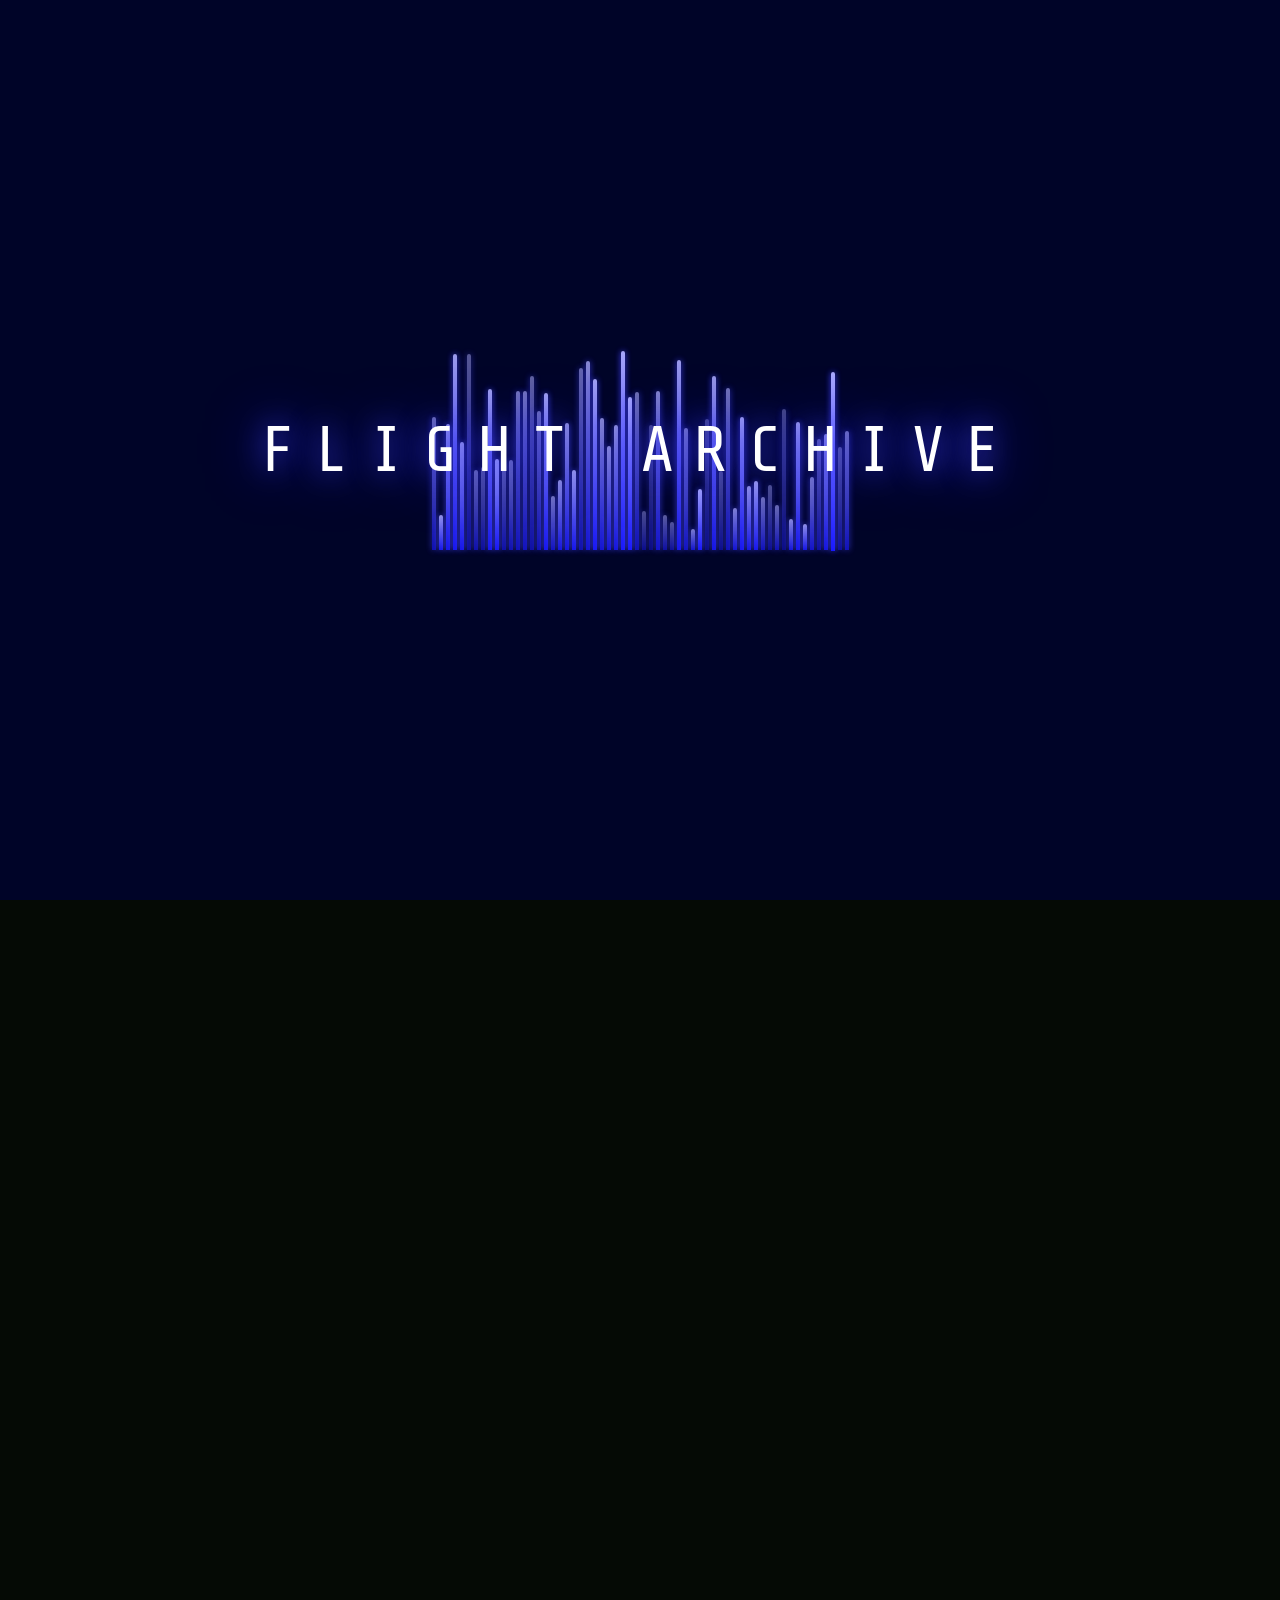
<file: index-3.html>
<!DOCTYPE html>
<html lang="en">
<head>
  <meta charset="UTF-8"/>
  <meta name="viewport" content="width=device-width, initial-scale=1.0"/>
  <title>FLIGHT_ARCHIVE // TERMINAL</title>
  <link href="https://fonts.googleapis.com/css2?family=Share+Tech+Mono&family=Courier+Prime:wght@400;700&display=swap" rel="stylesheet"/>
  <style>
    *, *::before, *::after { box-sizing: border-box; margin: 0; padding: 0; }
    :root {
      --bg:#050A05; --navy:#000428; --green:#00FF41; --green-dim:#007A1E;
      --amber:#FF6B00; --cream:#E8E4D9; --red:#C41E1E;
      --magenta:#FF00FF; --cyan:#00FFFF;
      --border:#0F1F0F; --panel:#070D07;
    }
    html { scroll-behavior:smooth; }
    body {
      background:var(--bg); color:var(--green);
      font-family:'Share Tech Mono',monospace;
      min-height:100vh; overflow-x:hidden;
    }
    /* CRT scanlines */
    body::after {
      content:''; position:fixed; inset:0; pointer-events:none; z-index:9000;
      background:repeating-linear-gradient(0deg,transparent,transparent 2px,rgba(0,0,0,0.1) 2px,rgba(0,0,0,0.1) 4px);
    }
    @keyframes flicker { 0%,100%{opacity:1} 91%{opacity:1} 92%{opacity:0.92} 93%{opacity:1} 97%{opacity:1} 98%{opacity:0.88} 99%{opacity:1} }
    body { animation:flicker 10s infinite; }

    /* ── PS2 BOOT ── */
    #ps2-boot {
      position:fixed; inset:0; background:var(--navy); z-index:9500;
      display:flex; align-items:center; justify-content:center;
      transition:opacity 0.8s ease;
    }
    #ps2-boot.hidden { opacity:0; pointer-events:none; }

    .ps2-bars {
      display:flex; gap:3px; align-items:flex-end;
      height:200px;
    }
    .ps2-bar {
      width:4px; background:linear-gradient(to top, #1a1aff, #aaaaff);
      border-radius:2px 2px 0 0;
      transform:scaleY(0); transform-origin:bottom;
      animation:riseBar 0.08s ease forwards;
      box-shadow:0 0 6px #4444ff;
    }
    @keyframes riseBar { to { transform:scaleY(1); } }

    .ps2-logo {
      position:absolute;
      font-family:'Share Tech Mono',monospace;
      font-size:clamp(32px,8vw,64px);
      color:#fff;
      letter-spacing:0.3em;
      opacity:0;
      text-shadow:0 0 30px #4444ff, 0 0 60px #2222ff;
      animation:logoFade 0.6s ease 2s forwards;
    }
    @keyframes logoFade { to { opacity:1; } }

    /* ── TERMINAL BOOT ── */
    #term-boot {
      position:fixed; inset:0; background:var(--bg); z-index:8000;
      display:flex; flex-direction:column; justify-content:center;
      padding:40px clamp(20px,5vw,80px);
      opacity:0; transition:opacity 0.4s ease;
    }
    #term-boot.visible { opacity:1; }
    #term-boot.hidden { opacity:0; pointer-events:none; }
    #boot-text { font-size:clamp(11px,1.5vw,13px); line-height:2; }
    .boot-line { display:block; }
    .b-dim { color:var(--green-dim); }
    .b-amber { color:var(--amber); }
    .b-red { color:var(--red); }
    .b-cyan { color:var(--cyan); }
    #boot-cursor {
      display:inline-block; width:8px; height:14px;
      background:var(--green); vertical-align:middle;
      animation:blink 0.8s step-end infinite;
    }
    @keyframes blink { 0%,100%{opacity:1} 50%{opacity:0} }

    /* ── CORRUPTION GLITCH ── */
    .glitch-pixel {
      position:fixed; pointer-events:none; z-index:8500;
      animation:glitchFade 0.15s ease forwards;
    }
    @keyframes glitchFade { 0%{opacity:1} 100%{opacity:0} }

    /* ── MAIN ── */
    #main { opacity:0; transition:opacity 0.8s ease; min-height:100vh; }
    #main.visible { opacity:1; }

    .topbar {
      display:flex; justify-content:space-between; align-items:center;
      padding:8px 20px; border-bottom:1px solid var(--green-dim);
      font-size:10px; letter-spacing:0.15em; flex-wrap:wrap; gap:6px;
      background:var(--panel);
    }
    .topbar-dim { color:var(--green-dim); }
    .topbar-amber { color:var(--amber); }

    .workspace {
      display:grid; grid-template-columns:270px 1fr;
      min-height:calc(100vh - 36px);
    }

    /* ── SIDEBAR ── */
    .sidebar {
      border-right:1px solid var(--green-dim);
      padding:20px 0; overflow-y:auto;
      background:var(--panel);
    }
    .sidebar-label {
      font-size:9px; letter-spacing:0.35em; color:var(--green-dim);
      padding:0 18px 10px; border-bottom:1px solid var(--border); margin-bottom:14px;
    }
    .tree-folder {
      display:flex; align-items:center; gap:7px;
      padding:5px 18px; font-size:11px; color:var(--amber);
      cursor:pointer; transition:background 0.1s; letter-spacing:0.05em;
    }
    .tree-folder:hover { background:rgba(255,107,0,0.08); }
    .tree-file {
      display:flex; align-items:center; gap:7px;
      padding:4px 18px 4px 32px; font-size:10px; color:var(--green-dim);
      cursor:pointer; transition:background 0.1s, color 0.1s;
    }
    .tree-file:hover { color:var(--green); background:rgba(0,255,65,0.05); }
    .tree-file.secret:hover { color:var(--cyan); }
    .tree-file.locked {
      color:#0d1a0d; cursor:not-allowed; background:#020802;
      font-size:10px;
    }
    .tree-file.locked:hover { color:#0d1a0d; background:#020802; }
    .tree-divider { border:none; border-top:1px solid var(--border); margin:10px 0; }

    /* Locked case files */
    .locked-case {
      margin:6px 18px; border:1px solid #0d1a0d;
      padding:8px 10px; background:#020802;
      font-size:10px; letter-spacing:0.1em;
    }
    .lc-title { color:#0d2a0d; margin-bottom:4px; }
    .lc-status { font-size:9px; color:#0d1a0d; }
    .lc-status.denied { color:#3a0000; }
    .lc-status.corrupt { color:#1a1a00; }

    .sidebar-status {
      margin:14px 18px 0; border:1px solid var(--green-dim); padding:10px;
    }
    .ss-row {
      display:flex; justify-content:space-between;
      font-size:9px; margin-bottom:5px; letter-spacing:0.05em;
    }
    .ss-row:last-child { margin-bottom:0; }
    .ss-l { color:var(--green-dim); }
    .ss-v { color:var(--green); }
    .ss-v.red { color:var(--red); }
    .ss-v.amber { color:var(--amber); }

    /* Telemetry live */
    .telemetry {
      margin:10px 18px 0; border:1px solid var(--green-dim);
      padding:10px; font-size:9px;
    }
    .telem-label { color:var(--green-dim); letter-spacing:0.3em; margin-bottom:8px; }
    .telem-bar-wrap { margin-bottom:6px; }
    .telem-bar-label { display:flex; justify-content:space-between; margin-bottom:3px; color:var(--green-dim); }
    .telem-bar-label span:last-child { color:var(--green); }
    .telem-bar-track { background:#020802; height:4px; border:1px solid var(--border); }
    .telem-bar-fill { height:100%; background:var(--green); transition:width 2s ease; }
    .telem-bar-fill.amber { background:var(--amber); }
    .telem-bar-fill.red { background:var(--red); }

    /* ── PANEL ── */
    .panel { padding:28px clamp(16px,3.5vw,44px); overflow-y:auto; }

    /* Case header */
    .case-header {
      border:1px solid var(--green-dim); padding:18px 22px;
      margin-bottom:28px; position:relative; background:var(--panel);
    }
    .ch-eye { font-size:9px; letter-spacing:0.4em; color:var(--green-dim); margin-bottom:8px; }
    .ch-title {
      font-size:clamp(22px,5vw,36px); font-family:'Courier Prime',monospace;
      font-weight:700; color:var(--cream); line-height:1.1; margin-bottom:3px;
      text-shadow:0 0 20px rgba(0,255,65,0.15);
    }
    .ch-sub { font-size:10px; color:var(--green-dim); letter-spacing:0.2em; }
    .ch-stamp {
      position:absolute; top:18px; right:18px;
      border:2px solid var(--red); color:var(--red);
      font-size:9px; letter-spacing:0.2em; padding:3px 8px; transform:rotate(2deg);
    }
    .ch-tagline {
      margin-top:12px; padding-top:12px; border-top:1px solid var(--border);
      font-size:11px; color:var(--green-dim); font-style:italic;
      font-family:'Courier Prime',monospace;
    }

    /* Pilot */
    .pilot-file {
      display:grid; grid-template-columns:130px 1fr; gap:18px;
      border:1px solid var(--green-dim); padding:18px;
      margin-bottom:28px; background:var(--panel);
    }
    .pilot-photo { position:relative; border:1px solid var(--green-dim); overflow:hidden; aspect-ratio:3/4; }
    .pilot-photo img { width:100%; height:100%; object-fit:cover; filter:grayscale(1) contrast(1.15) brightness(0.75); display:block; }
    /* PS2 fog overlay on photo */
    .pilot-photo::after {
      content:''; position:absolute; inset:0;
      background:radial-gradient(ellipse at center, transparent 30%, rgba(0,10,40,0.5) 100%);
    }
    .pilot-stamp {
      position:absolute; bottom:0; left:0; right:0; z-index:2;
      background:rgba(196,30,30,0.85); padding:5px;
      font-size:8px; letter-spacing:0.2em; color:#fff; text-align:center;
    }
    .pd-label { font-size:8px; letter-spacing:0.3em; color:var(--green-dim); margin-bottom:2px; margin-top:10px; }
    .pd-label:first-child { margin-top:0; }
    .pd-val { font-size:11px; color:var(--cream); }
    .pd-val.active { color:var(--green); }
    .pd-val.red { color:var(--red); }
    .pd-val.dim { color:var(--green-dim); font-size:10px; line-height:1.5; }

    /* Sections */
    .sec { margin-bottom:28px; }
    .sec-label {
      font-size:8px; letter-spacing:0.4em; color:var(--green-dim);
      padding-bottom:8px; border-bottom:1px solid var(--border); margin-bottom:14px;
    }
    .doc { font-size:11px; line-height:1.9; color:var(--cream); opacity:0.8; font-family:'Courier Prime',monospace; }
    .rx { background:var(--cream); color:var(--cream); user-select:none; padding:0 2px; }

    /* Git log */
    .git { background:#020802; border:1px solid var(--green-dim); padding:14px 18px; font-size:10px; line-height:2; }
    .gr { display:flex; gap:14px; }
    .gh { color:var(--amber); flex-shrink:0; }
    .gm { color:var(--green); }
    .gm.dim { color:var(--green-dim); }
    .gm.lost { color:var(--red); }
    .gm.hot { color:var(--amber); }

    /* Flight logs */
    .log { border-left:2px solid var(--green-dim); padding:10px 0 10px 18px; margin-bottom:14px; }
    .log.live { border-left-color:var(--green); }
    .log-n { font-size:8px; letter-spacing:0.3em; color:var(--green-dim); margin-bottom:7px; }
    .log-f { display:flex; flex-wrap:wrap; gap:18px; }
    .lfl { font-size:8px; letter-spacing:0.2em; color:var(--green-dim); display:block; margin-bottom:1px; }
    .lfv { font-size:11px; color:var(--cream); }
    .lfv.red { color:var(--red); }
    .lfv.amber { color:var(--amber); }
    .lfv.live { color:var(--green); }
    .lfv.dim { color:var(--green-dim); }

    /* Pulse */
    .pulse {
      display:inline-block; width:5px; height:5px; background:var(--red);
      border-radius:50%; margin-right:5px; vertical-align:middle;
      animation:pulse 2s ease infinite;
    }
    @keyframes pulse { 0%,100%{opacity:1} 50%{opacity:0.2} }

    /* ── MEMORY CARD SAVE ── */
    .memcard {
      border:1px solid var(--green-dim); padding:22px;
      background:var(--panel); position:relative; overflow:hidden;
    }
    .memcard::before {
      content:''; position:absolute; inset:0;
      background:linear-gradient(135deg, rgba(0,4,40,0.4) 0%, transparent 60%);
      pointer-events:none;
    }
    .mc-header {
      display:flex; justify-content:space-between; align-items:center;
      margin-bottom:16px; padding-bottom:10px; border-bottom:1px solid var(--border);
    }
    .mc-title { font-size:10px; letter-spacing:0.3em; color:var(--cream); }
    .mc-sub { font-size:9px; color:var(--green-dim); }
    .mc-slot {
      display:flex; align-items:center; gap:12px;
      padding:10px; border:1px solid var(--border); margin-bottom:10px;
      background:#020802;
    }
    .mc-slot-icon { font-size:16px; }
    .mc-slot-info { flex:1; }
    .mc-slot-name { font-size:10px; color:var(--cream); margin-bottom:2px; }
    .mc-slot-detail { font-size:9px; color:var(--green-dim); }
    .mc-prompt { font-size:10px; color:var(--cream); margin:14px 0 12px; letter-spacing:0.1em; text-align:center; }
    .mc-btns { display:flex; gap:8px; justify-content:center; margin-bottom:14px; }
    .mc-btn {
      padding:8px 20px; font-family:'Share Tech Mono',monospace;
      font-size:10px; letter-spacing:0.2em; cursor:pointer;
      border:1px solid var(--green); color:var(--bg); background:var(--green);
      transition:all 0.15s;
    }
    .mc-btn:hover { background:transparent; color:var(--green); }
    .mc-btn.no { background:transparent; color:var(--green-dim); border-color:var(--green-dim); }
    .mc-btn.no:hover { color:var(--red); border-color:var(--red); }
    .mc-input-row { display:none; flex-direction:column; gap:8px; }
    .mc-input-row.visible { display:flex; }
    .mc-input {
      background:transparent; border:1px solid var(--green-dim);
      color:var(--green); font-family:'Share Tech Mono',monospace;
      font-size:11px; padding:10px 14px; outline:none; letter-spacing:0.05em;
      width:100%;
    }
    .mc-input::placeholder { color:var(--green-dim); }
    .mc-input:focus { border-color:var(--green); }
    .mc-submit {
      background:var(--green); color:var(--bg); border:1px solid var(--green);
      font-family:'Share Tech Mono',monospace; font-size:10px; letter-spacing:0.2em;
      padding:10px; cursor:pointer; font-weight:700; transition:all 0.15s;
    }
    .mc-submit:hover { background:transparent; color:var(--green); }
    .mc-saved { display:none; font-size:10px; color:var(--green); text-align:center; margin-top:10px; letter-spacing:0.1em; }

    /* ── TERMINAL INPUT ── */
    .terminal-block {
      background:#020802; border:1px solid var(--green-dim);
      padding:16px; margin-bottom:28px; font-size:11px;
    }
    .term-history { margin-bottom:8px; min-height:40px; }
    .term-line { line-height:1.8; }
    .term-line.cmd { color:var(--green); }
    .term-line.res { color:var(--cream); opacity:0.8; font-family:'Courier Prime',monospace; }
    .term-line.err { color:var(--red); }
    .term-line.sys { color:var(--green-dim); }
    .term-input-row { display:flex; align-items:center; gap:8px; }
    .term-prompt { color:var(--green); white-space:nowrap; }
    .term-input {
      flex:1; background:transparent; border:none; outline:none;
      color:var(--green); font-family:'Share Tech Mono',monospace; font-size:11px;
      caret-color:var(--green);
    }

    /* Hidden secret doc */
    #secret-doc {
      display:none; border:1px solid var(--cyan); padding:20px;
      margin-bottom:28px; background:#000a0a;
    }
    #secret-doc.visible { display:block; }
    .secret-label { font-size:9px; letter-spacing:0.4em; color:var(--cyan); margin-bottom:12px; }
    .secret-text { font-size:11px; line-height:1.9; color:var(--cyan); opacity:0.8; font-family:'Courier Prime',monospace; }

    /* Bottom */
    .bottombar {
      border-top:1px solid var(--green-dim); padding:8px 20px;
      display:flex; justify-content:space-between;
      font-size:8px; letter-spacing:0.2em; color:var(--green-dim);
      flex-wrap:wrap; gap:6px; background:var(--panel);
    }
    .bl { color:var(--red); }

    /* PS2 fog depth on bg */
    #fog {
      position:fixed; inset:0; pointer-events:none; z-index:1;
      background:radial-gradient(ellipse at 50% 100%, rgba(0,4,40,0.4) 0%, transparent 60%);
    }

    /* Responsive */
    @media (max-width:680px) {
      .workspace { grid-template-columns:1fr; }
      .sidebar { border-right:none; border-bottom:1px solid var(--green-dim); }
      .pilot-file { grid-template-columns:90px 1fr; }
    }
    @media (prefers-reduced-motion:reduce) {
      body { animation:none; }
      .pulse, #boot-cursor { animation:none; }
      .ps2-bar { animation:none; transform:scaleY(1); }
    }
  </style>
</head>
<body>
<div id="fog"></div>

<!-- PS2 BOOT -->
<div id="ps2-boot">
  <div class="ps2-bars" id="ps2-bars"></div>
  <div class="ps2-logo">FLIGHT ARCHIVE</div>
</div>

<!-- TERMINAL BOOT -->
<div id="term-boot">
  <div id="boot-text"></div>
</div>

<!-- MAIN -->
<div id="main">
  <div class="topbar">
    <span class="topbar-dim">FLIGHT_ARCHIVE // TERMINAL &nbsp;|&nbsp; v2.6.1</span>
    <span>FA-001 &nbsp;·&nbsp; ICARUS, THE 2ND FLIGHT</span>
    <span class="topbar-amber">USER: GUEST &nbsp;|&nbsp; ACCESS: LIMITED</span>
  </div>

  <div class="workspace">
    <!-- SIDEBAR -->
    <aside class="sidebar">
      <div class="sidebar-label">// ARCHIVE DIRECTORY</div>

      <div class="tree-folder">▶ BLACK_BOX_RECOVERIES</div>
      <div class="tree-file" onclick="termCmd('blackbox')">📄 2019-04-12_voice_memo.wav</div>
      <div class="tree-file locked">📄 ██████████████.wav</div>

      <div class="tree-divider"></div>
      <div class="tree-folder">▶ FLIGHT_LOGS</div>
      <div class="tree-file">📄 2018_altitude_log.txt</div>
      <div class="tree-file">📄 2019_altitude_log.txt</div>
      <div class="tree-file">📄 2021_altitude_log.txt</div>
      <div class="tree-file">📄 2022_altitude_log.txt</div>
      <div class="tree-file locked">📄 ████_████████.txt</div>

      <div class="tree-divider"></div>
      <div class="tree-folder">▶ EVIDENCE</div>
      <div class="tree-file secret" onclick="revealSecret()">📄 pilot_notes.txt</div>
      <div class="tree-file locked">📄 ██████████.log</div>

      <div class="tree-divider"></div>
      <div class="tree-folder">▶ RECOVERED_AUDIO</div>
      <div class="tree-file">📄 2019-04-12_voice_memo.wav</div>
      <div class="tree-file locked">📄 ██████████████.wav</div>

      <div class="tree-divider"></div>
      <div class="tree-folder">▶ CASE_FILE_001</div>
      <div class="tree-file locked">📄 ██████████████.pdf</div>

      <div class="tree-divider"></div>

      <!-- LOCKED CASE FILES -->
      <div class="locked-case">
        <div class="lc-title">▶ CASE FILE 002</div>
        <div class="lc-status denied">ACCESS DENIED</div>
      </div>
      <div class="locked-case">
        <div class="lc-title">▶ CASE FILE 003</div>
        <div class="lc-status corrupt">FILE CORRUPTED</div>
      </div>
      <div class="locked-case">
        <div class="lc-title">▶ CASE FILE 004</div>
        <div class="lc-status denied">REDACTED</div>
      </div>

      <div class="sidebar-status">
        <div class="ss-row"><span class="ss-l">FLIGHT STATUS</span><span class="ss-v red">UNKNOWN</span></div>
        <div class="ss-row"><span class="ss-l">PILOT</span><span class="ss-v">ACTIVE</span></div>
        <div class="ss-row"><span class="ss-l">LAST CONTACT</span><span class="ss-v">2019</span></div>
        <div class="ss-row"><span class="ss-l">CASE REOPENED</span><span class="ss-v amber">2026</span></div>
      </div>

      <!-- LIVE TELEMETRY -->
      <div class="telemetry">
        <div class="telem-label">// LIVE TELEMETRY</div>
        <div class="telem-bar-wrap">
          <div class="telem-bar-label"><span>ALTITUDE</span><span id="alt-val">74%</span></div>
          <div class="telem-bar-track"><div class="telem-bar-fill amber" id="alt-bar" style="width:74%"></div></div>
        </div>
        <div class="telem-bar-wrap">
          <div class="telem-bar-label"><span>HEAT LEVEL</span><span id="heat-val">61%</span></div>
          <div class="telem-bar-track"><div class="telem-bar-fill red" id="heat-bar" style="width:61%"></div></div>
        </div>
        <div class="telem-bar-wrap">
          <div class="telem-bar-label"><span>SIGNAL</span><span id="sig-val">43%</span></div>
          <div class="telem-bar-track"><div class="telem-bar-fill" id="sig-bar" style="width:43%"></div></div>
        </div>
      </div>
    </aside>

    <!-- MAIN PANEL -->
    <main class="panel">

      <div class="case-header">
        <div class="ch-eye">// CASE FILE 001 &nbsp;·&nbsp; FLIGHT INVESTIGATION BUREAU</div>
        <div class="ch-title">ICARUS<br/>THE 2ND FLIGHT</div>
        <div class="ch-sub">Investigation Active &nbsp;·&nbsp; Evidence Under Review</div>
        <div class="ch-stamp">RESTRICTED</div>
        <div class="ch-tagline">"dashboards lack the means to show my total speeds"</div>
      </div>

      <!-- SECRET DOC -->
      <div id="secret-doc">
        <div class="secret-label">// RECOVERED — PILOT_NOTES.TXT — CLEARANCE LEVEL: UNKNOWN</div>
        <div class="secret-text">
          Entry undated.<br/><br/>
          They said I fell. I didn't fall.<br/>
          I landed exactly where I needed to.<br/><br/>
          The sun didn't burn me. It showed me what I was made of.<br/>
          Turns out — something that doesn't melt.<br/><br/>
          Second flight isn't a comeback.<br/>
          It's a continuation.<br/><br/>
          — SI
        </div>
      </div>

      <!-- PILOT -->
      <div class="sec">
        <div class="sec-label">// RECOVERED — PILOT PROFILE</div>
        <div class="pilot-file">
          <div class="pilot-photo">
            <img src="pilot.jpg" alt="SUBJECT: ICARUS"/>
            <div class="pilot-stamp">SUBJECT: ICARUS</div>
          </div>
          <div>
            <div class="pd-label">DESIGNATION</div>
            <div class="pd-val">SI / ICARUS</div>
            <div class="pd-label">ORIGIN</div>
            <div class="pd-val">JOHANNESBURG, ZA</div>
            <div class="pd-label">FIRST FLIGHT</div>
            <div class="pd-val">2018 — 2022</div>
            <div class="pd-label">CURRENT STATUS</div>
            <div class="pd-val active">2ND FLIGHT IN PROGRESS</div>
            <div class="pd-label">COMPLIANCE</div>
            <div class="pd-val red">NON-COMPLIANT</div>
            <div class="pd-label">BUREAU NOTE</div>
            <div class="pd-val dim">Subject declared deceased. New telemetry contradicts official record. Investigation ongoing.</div>
          </div>
        </div>
      </div>

      <!-- OFFICIAL RECORD -->
      <div class="sec">
        <div class="sec-label">// OFFICIAL RECORD — STATUS: DISPUTED</div>
        <div class="doc">
          Subject ICARUS. Attempted ascent. Exceeded operational ceiling. <span class="rx">Cause of failure attributed to</span> proximity to sun. Recovery: none. Case closed. Status: deceased.<br/><br/>
          The above account stood as official record for <span class="rx">classified duration</span>. No investigation was authorised. All material from the First Flight archived under <span class="rx">Bureau Directive 77-F</span> and sealed indefinitely.
        </div>
      </div>

      <!-- GIT LOG -->
      <div class="sec">
        <div class="sec-label">// FLIGHT_ARCHIVE // GIT_LOG — BRANCH: 2ND_FLIGHT</div>
        <div class="git">
          <div class="gr"><span class="gh">a1b2c3d</span><span class="gm">wings holding</span></div>
          <div class="gr"><span class="gh">d4e5f6g</span><span class="gm">altitude increasing</span></div>
          <div class="gr"><span class="gh">h7i8j9k</span><span class="gm dim">warning ignored</span></div>
          <div class="gr"><span class="gh">k0l1m2n</span><span class="gm dim">heat levels abnormal</span></div>
          <div class="gr"><span class="gh">o3p4q5r</span><span class="gm lost">signal lost</span></div>
          <div class="gr"><span class="gh">s6t7u8v</span><span class="gm lost">black box active</span></div>
          <div class="gr"><span class="gh">w9x0y1z</span><span class="gm hot">// 2026 — second ascent detected</span></div>
          <div class="gr"><span class="gh">z2a3b4c</span><span class="gm">pilot: non-compliant. altitude: rising.</span></div>
        </div>
      </div>

      <!-- FLIGHT LOGS -->
      <div class="sec">
        <div class="sec-label">// RECOVERED FLIGHT LOGS</div>
        <div class="log">
          <div class="log-n">FLIGHT LOG #001 — FIRST FLIGHT — 2018 — ARCHIVED</div>
          <div class="log-f">
            <div><span class="lfl">YEAR</span><span class="lfv">2018</span></div>
            <div><span class="lfl">ALTITUDE</span><span class="lfv">INITIAL ASCENT</span></div>
            <div><span class="lfl">STATUS</span><span class="lfv dim">ARCHIVED</span></div>
          </div>
        </div>
        <div class="log">
          <div class="log-n">FLIGHT LOG #019 — FIRST FLIGHT — 2022 — LAST KNOWN ENTRY</div>
          <div class="log-f">
            <div><span class="lfl">YEAR</span><span class="lfv">2022</span></div>
            <div><span class="lfl">ALTITUDE</span><span class="lfv red">█████████</span></div>
            <div><span class="lfl">SIGNAL</span><span class="lfv red">LOST</span></div>
          </div>
        </div>
        <div class="log live">
          <div class="log-n">FLIGHT LOG #020 — SECOND FLIGHT — 2026 — <span class="pulse"></span>LIVE</div>
          <div class="log-f">
            <div><span class="lfl">YEAR</span><span class="lfv live">2026</span></div>
            <div><span class="lfl">ALTITUDE</span><span class="lfv amber">INCREASING</span></div>
            <div><span class="lfl">HEAT LEVELS</span><span class="lfv amber">RISING</span></div>
            <div><span class="lfl">PILOT</span><span class="lfv red">NON-COMPLIANT</span></div>
            <div><span class="lfl">STATUS</span><span class="lfv live">IN PROGRESS</span></div>
          </div>
        </div>
      </div>

      <!-- RECOVERED AUDIO -->
      <div class="sec">
        <div class="sec-label">// RECOVERED AUDIO — 2019-04-12_VOICE_MEMO.WAV</div>
        <div class="doc" style="border-left:2px solid var(--green-dim);padding-left:14px;font-style:italic;">
          "...if you're hearing this, it means I didn't make it.<br/>Or maybe I did."
        </div>
      </div>

      <!-- TERMINAL -->
      <div class="sec">
        <div class="sec-label">// ARCHIVE TERMINAL — TYPE help TO BEGIN</div>
        <div class="terminal-block">
          <div class="term-history" id="term-history">
            <div class="term-line sys">FLIGHT_ARCHIVE TERMINAL v2.6.1 — TYPE 'help' FOR COMMANDS</div>
          </div>
          <div class="term-input-row">
            <span class="term-prompt">FA-001 &gt;&nbsp;</span>
            <input class="term-input" id="term-input" type="text" autocomplete="off" spellcheck="false" placeholder="enter command..."/>
          </div>
        </div>
      </div>

      <!-- MEMORY CARD -->
      <div class="sec">
        <div class="memcard" id="memcard">
          <div class="mc-header">
            <div>
              <div class="mc-title">MEMORY CARD (8MB) — SLOT 1</div>
              <div class="mc-sub">FLIGHT INVESTIGATION BUREAU — ARCHIVE ACCESS</div>
            </div>
          </div>
          <div class="mc-slot">
            <div class="mc-slot-icon">💾</div>
            <div class="mc-slot-info">
              <div class="mc-slot-name">FLIGHT_ARCHIVE_DATA</div>
              <div class="mc-slot-detail">STATUS: EMPTY &nbsp;·&nbsp; 8192KB FREE</div>
            </div>
          </div>
          <div class="mc-prompt" id="mc-prompt">SAVE FLIGHT ARCHIVE DATA TO MEMORY CARD?</div>
          <div class="mc-btns" id="mc-btns">
            <button class="mc-btn" onclick="mcYes()">► YES</button>
            <button class="mc-btn no" onclick="mcNo()">NO</button>
          </div>
          <div class="mc-input-row" id="mc-input-row">
            <input class="mc-input" type="email" id="mc-email" placeholder="ENTER CONTACT ADDRESS" autocomplete="off"/>
            <button class="mc-submit" onclick="mcSave()">SAVE DATA ▶</button>
          </div>
          <div class="mc-saved" id="mc-saved">💾 DATA SAVED. STANDBY FOR CLASSIFIED UPDATES.</div>
        </div>
      </div>

    </main>
  </div>

  <div class="bottombar">
    <span>FLIGHT INVESTIGATION BUREAU &nbsp;|&nbsp; ARCHIVE REF: FA-2026-001</span>
    <span class="bl"><span class="pulse"></span>INVESTIGATION ACTIVE</span>
    <span>CASE FILE 001 &nbsp;·&nbsp; ICARUS, THE 2ND FLIGHT</span>
  </div>
</div>

<script>
// ── PS2 BOOT ──
const barsEl = document.getElementById('ps2-bars');
const BAR_COUNT = 60;
for (let i = 0; i < BAR_COUNT; i++) {
  const bar = document.createElement('div');
  bar.className = 'ps2-bar';
  const h = 20 + Math.random() * 180;
  bar.style.height = h + 'px';
  bar.style.animationDelay = (i * 0.03) + 's';
  bar.style.opacity = 0.4 + Math.random() * 0.6;
  barsEl.appendChild(bar);
}

const ps2Boot = document.getElementById('ps2-boot');
const termBoot = document.getElementById('term-boot');
const mainEl = document.getElementById('main');

setTimeout(() => {
  ps2Boot.classList.add('hidden');
  termBoot.classList.add('visible');
  startTermBoot();
}, 3200);

// ── TERMINAL BOOT ──
const bootLines = [
  {t:'FLIGHT_ARCHIVE SYSTEM v2.6.1', c:''},
  {t:'INITIALISING...', c:'b-dim'},
  {t:'', c:''},
  {t:'LOADING CASE DATABASE...', c:'b-dim'},
  {t:'> CASE_FILE_001 ................. FOUND', c:''},
  {t:'> FIRST_FLIGHT_LOGS ............. RECOVERED', c:''},
  {t:'> BLACK_BOX_AUDIO ............... PARTIAL', c:'b-amber'},
  {t:'> CLASSIFIED_MATERIAL ........... [REDACTED]', c:'b-dim'},
  {t:'', c:''},
  {t:'SUBJECT: ICARUS', c:''},
  {t:'OFFICIAL STATUS: DECEASED', c:'b-dim'},
  {t:'CASE STATUS: REOPENED 2026', c:'b-amber'},
  {t:'', c:''},
  {t:'⚠  WARNING: NEW TELEMETRY DETECTED', c:'b-red'},
  {t:'⚠  SECOND ASCENT IN PROGRESS', c:'b-red'},
  {t:'⚠  PILOT: NON-COMPLIANT', c:'b-red'},
  {t:'', c:''},
  {t:'DASHBOARDS LACK THE MEANS TO SHOW TOTAL SPEEDS.', c:'b-cyan'},
  {t:'', c:''},
  {t:'LOADING ARCHIVE INTERFACE...', c:'b-dim'},
];

const bootText = document.getElementById('boot-text');
let li = 0;

function startTermBoot() {
  nextLine();
}

function nextLine() {
  if (li >= bootLines.length) {
    setTimeout(() => {
      termBoot.classList.add('hidden');
      mainEl.classList.add('visible');
      startGlitch();
      startTelemetry();
    }, 500);
    return;
  }
  const {t, c} = bootLines[li];
  const span = document.createElement('span');
  span.className = 'boot-line' + (c ? ' ' + c : '');
  span.textContent = t;
  bootText.appendChild(span);
  li++;
  setTimeout(nextLine, t === '' ? 70 : t.startsWith('⚠') ? 220 : t.startsWith('DASH') ? 300 : 85);
}

// ── CORRUPTION GLITCH ──
function spawnGlitch() {
  const colors = ['#FF00FF','#00FFFF','#FF0000','#00FF41'];
  const count = 3 + Math.floor(Math.random() * 6);
  for (let i = 0; i < count; i++) {
    const px = document.createElement('div');
    px.className = 'glitch-pixel';
    px.style.cssText = `
      left:${Math.random()*100}vw;
      top:${Math.random()*100}vh;
      width:${2+Math.random()*12}px;
      height:${2+Math.random()*4}px;
      background:${colors[Math.floor(Math.random()*colors.length)]};
      animation-duration:${0.1+Math.random()*0.2}s;
    `;
    document.body.appendChild(px);
    setTimeout(() => px.remove(), 300);
  }
}

function startGlitch() {
  function schedule() {
    setTimeout(() => { spawnGlitch(); schedule(); }, 3000 + Math.random() * 8000);
  }
  schedule();
}

// ── LIVE TELEMETRY ──
function startTelemetry() {
  function update() {
    const alt = 65 + Math.floor(Math.random() * 25);
    const heat = 55 + Math.floor(Math.random() * 30);
    const sig = 25 + Math.floor(Math.random() * 35);
    document.getElementById('alt-bar').style.width = alt + '%';
    document.getElementById('alt-val').textContent = alt + '%';
    document.getElementById('heat-bar').style.width = heat + '%';
    document.getElementById('heat-val').textContent = heat + '%';
    document.getElementById('sig-bar').style.width = sig + '%';
    document.getElementById('sig-val').textContent = sig + '%';
    setTimeout(update, 3000 + Math.random() * 2000);
  }
  update();
}

// ── SECRET DOC ──
function revealSecret() {
  const doc = document.getElementById('secret-doc');
  doc.classList.toggle('visible');
  doc.scrollIntoView({behavior:'smooth', block:'start'});
}

// ── TERMINAL COMMANDS ──
const termHistory = document.getElementById('term-history');
const termInput = document.getElementById('term-input');

const commands = {
  help: () => [
    {t:'AVAILABLE COMMANDS:', c:'sys'},
    {t:'  status      — current flight status', c:'res'},
    {t:'  case001     — open case file 001 summary', c:'res'},
    {t:'  blackbox    — access recovered audio', c:'res'},
    {t:'  pilot       — pilot profile', c:'res'},
    {t:'  logs        — flight log index', c:'res'},
    {t:'  clear       — clear terminal', c:'res'},
  ],
  status: () => [
    {t:'FLIGHT STATUS: UNKNOWN', c:'err'},
    {t:'PILOT STATUS: ACTIVE — NON-COMPLIANT', c:'err'},
    {t:'ALTITUDE: INCREASING', c:'res'},
    {t:'HEAT LEVELS: RISING', c:'res'},
    {t:'SIGNAL: INTERMITTENT', c:'sys'},
    {t:'CASE: OPEN — INVESTIGATION ACTIVE', c:'res'},
  ],
  case001: () => [
    {t:'CASE FILE 001 — ICARUS, THE 2ND FLIGHT', c:'res'},
    {t:'CLASSIFICATION: RESTRICTED', c:'err'},
    {t:'CONTENTS: FLIGHT LOGS, BLACK BOX, EVIDENCE, PILOT PROFILE', c:'res'},
    {t:'NOTE: Subject declared deceased 2019. Status disputed.', c:'sys'},
    {t:'New telemetry received 2026. Investigation reopened.', c:'sys'},
  ],
  blackbox: () => [
    {t:'ACCESSING: 2019-04-12_VOICE_MEMO.WAV', c:'sys'},
    {t:'PLAYBACK...', c:'sys'},
    {t:'"...if you\'re hearing this, it means I didn\'t make it."', c:'res'},
    {t:'"Or maybe I did."', c:'res'},
    {t:'— END OF RECOVERED AUDIO —', c:'sys'},
  ],
  pilot: () => [
    {t:'DESIGNATION: SI / ICARUS', c:'res'},
    {t:'ORIGIN: JOHANNESBURG, ZA', c:'res'},
    {t:'FIRST FLIGHT: 2018 — 2022', c:'res'},
    {t:'STATUS: 2ND FLIGHT IN PROGRESS', c:'res'},
    {t:'COMPLIANCE: NON-COMPLIANT', c:'err'},
    {t:'NOTE: Dashboards lack the means to show total speeds.', c:'sys'},
  ],
  logs: () => [
    {t:'FLIGHT LOG INDEX:', c:'sys'},
    {t:'  #001 — 2018 — INITIAL ASCENT — ARCHIVED', c:'res'},
    {t:'  #002 to #018 — 2019-2022 — ARCHIVED', c:'res'},
    {t:'  #019 — 2022 — LAST KNOWN ENTRY — SIGNAL LOST', c:'err'},
    {t:'  #020 — 2026 — SECOND FLIGHT — ● LIVE', c:'res'},
  ],
  clear: () => { termHistory.innerHTML = ''; return []; },
};

function termCmd(cmd) {
  const cmdLine = document.createElement('div');
  cmdLine.className = 'term-line cmd';
  cmdLine.textContent = 'FA-001 > ' + cmd;
  termHistory.appendChild(cmdLine);

  const fn = commands[cmd.toLowerCase().trim()];
  if (fn) {
    const results = fn();
    results.forEach(({t, c}) => {
      const line = document.createElement('div');
      line.className = 'term-line ' + c;
      line.textContent = t;
      termHistory.appendChild(line);
    });
  } else {
    const err = document.createElement('div');
    err.className = 'term-line err';
    err.textContent = 'COMMAND NOT RECOGNISED: ' + cmd + ' — type help';
    termHistory.appendChild(err);
  }
  termHistory.scrollTop = termHistory.scrollHeight;
}

termInput.addEventListener('keydown', e => {
  if (e.key === 'Enter' && termInput.value.trim()) {
    termCmd(termInput.value.trim());
    termInput.value = '';
  }
});

// ── MEMORY CARD ──
function mcYes() {
  document.getElementById('mc-prompt').textContent = 'ENTER CONTACT ADDRESS TO SAVE:';
  document.getElementById('mc-btns').style.display = 'none';
  document.getElementById('mc-input-row').classList.add('visible');
  document.getElementById('mc-email').focus();
}

function mcNo() {
  document.getElementById('mc-prompt').textContent = 'DATA NOT SAVED. YOU CAN RETURN TO SAVE LATER.';
  document.getElementById('mc-btns').style.display = 'none';
}

function mcSave() {
  const email = document.getElementById('mc-email').value;
  if (email && email.includes('@')) {
    document.getElementById('mc-input-row').classList.remove('visible');
    document.getElementById('mc-saved').style.display = 'block';
    document.getElementById('mc-prompt').textContent = 'MEMORY CARD (8MB) — SLOT 1 — SAVED';
  } else {
    document.getElementById('mc-email').placeholder = 'VALID ADDRESS REQUIRED';
  }
}

document.addEventListener('keydown', e => {
  if (e.key === 'Enter' && document.activeElement === document.getElementById('mc-email')) {
    mcSave();
  }
});
</script>
</body>
</html>
</file>
